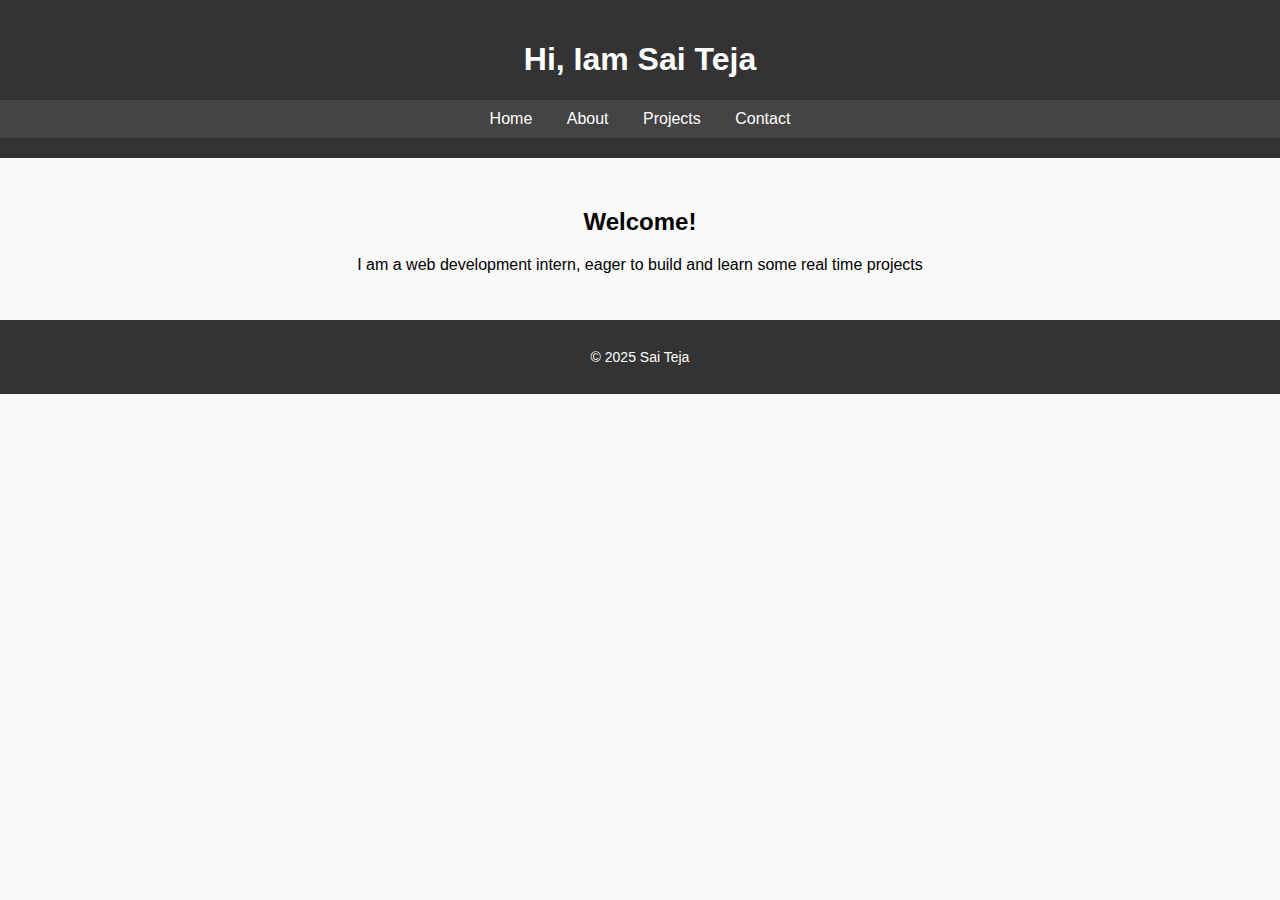
<file: index.html>
<!DOCTYPE html>
<html lang="en">
<head>
  <meta charset="UTF-8">
  <title>My Portfolio</title>
  <link rel="stylesheet" href="style.css">

</head>
<body>
  <header>
    <h1>Hi, Iam Sai Teja </h1>
    <nav>
      <a href="index.html">Home</a>
      <a href="about.html">About</a>
      <a href="projects.html">Projects</a>
      <a href="contact.html">Contact</a>
    </nav>
  </header>
  <main>
    <section>
      <h2>Welcome!</h2>
      <p> I am a web development intern, eager to build and learn some real time projects </p>
    </section>
  </main>
  <footer>
    <p>&copy; 2025 Sai Teja</p>
  </footer>
</body>
</html>
</file>
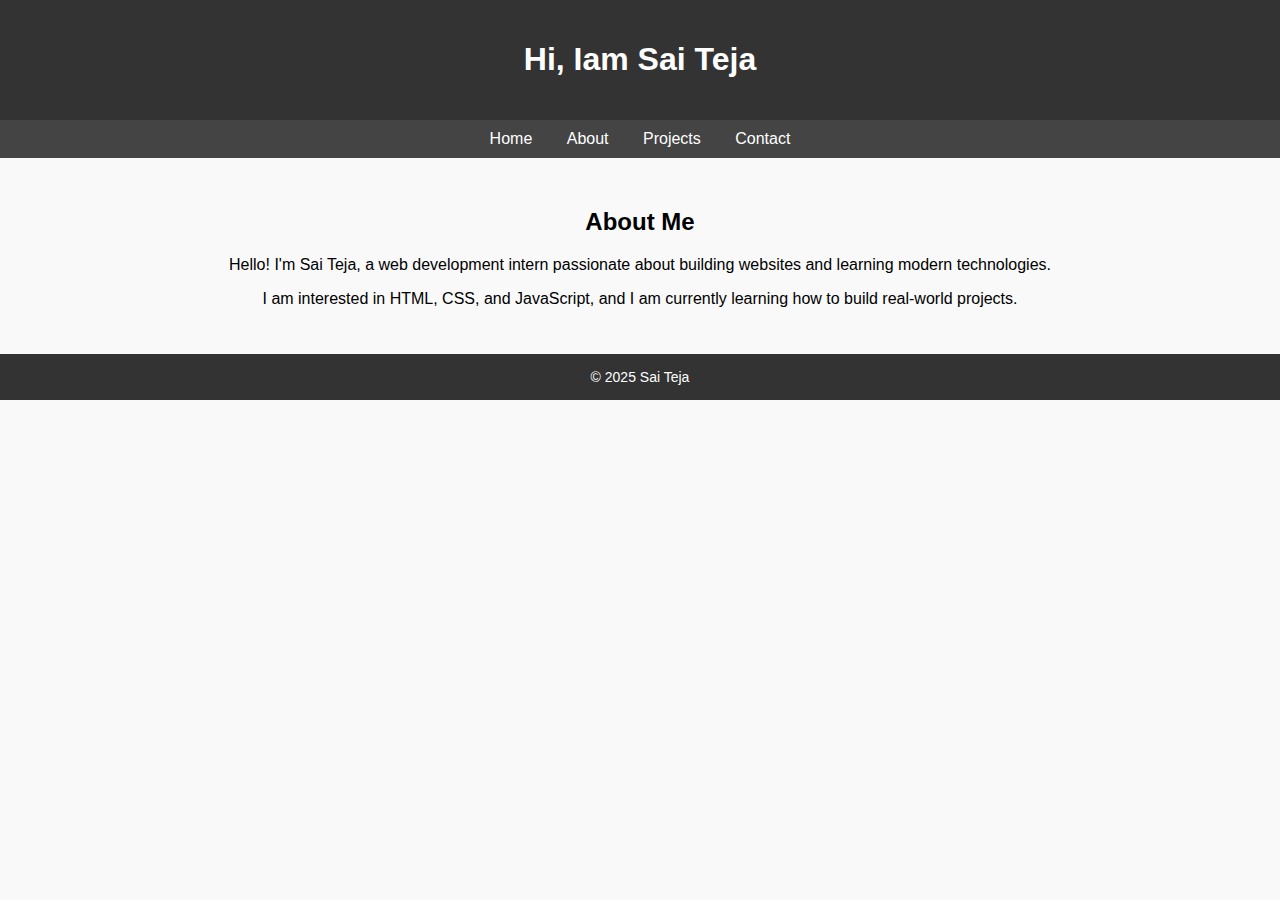
<file: about.html>
<!DOCTYPE html>
<html lang="en">
<head>
  <meta charset="UTF-8">
  <title>About - Sai Teja</title>
  <link rel="stylesheet" href="style.css">
</head>
<body>
  <header>
    <h1>Hi, Iam Sai Teja</h1>
  </header>

  <nav>
    <a href="index.html">Home</a>
    <a href="about.html">About</a>
    <a href="projects.html">Projects</a>
    <a href="contact.html">Contact</a>
  </nav>

  <main>
    <h2>About Me</h2>
    <p>Hello! I'm Sai Teja, a web development intern passionate about building websites and learning modern technologies.</p>
    <p>I am interested in HTML, CSS, and JavaScript, and I am currently learning how to build real-world projects.</p>
  </main>

  <footer>
    &copy; 2025 Sai Teja
  </footer>
</body>
</html>
</file>
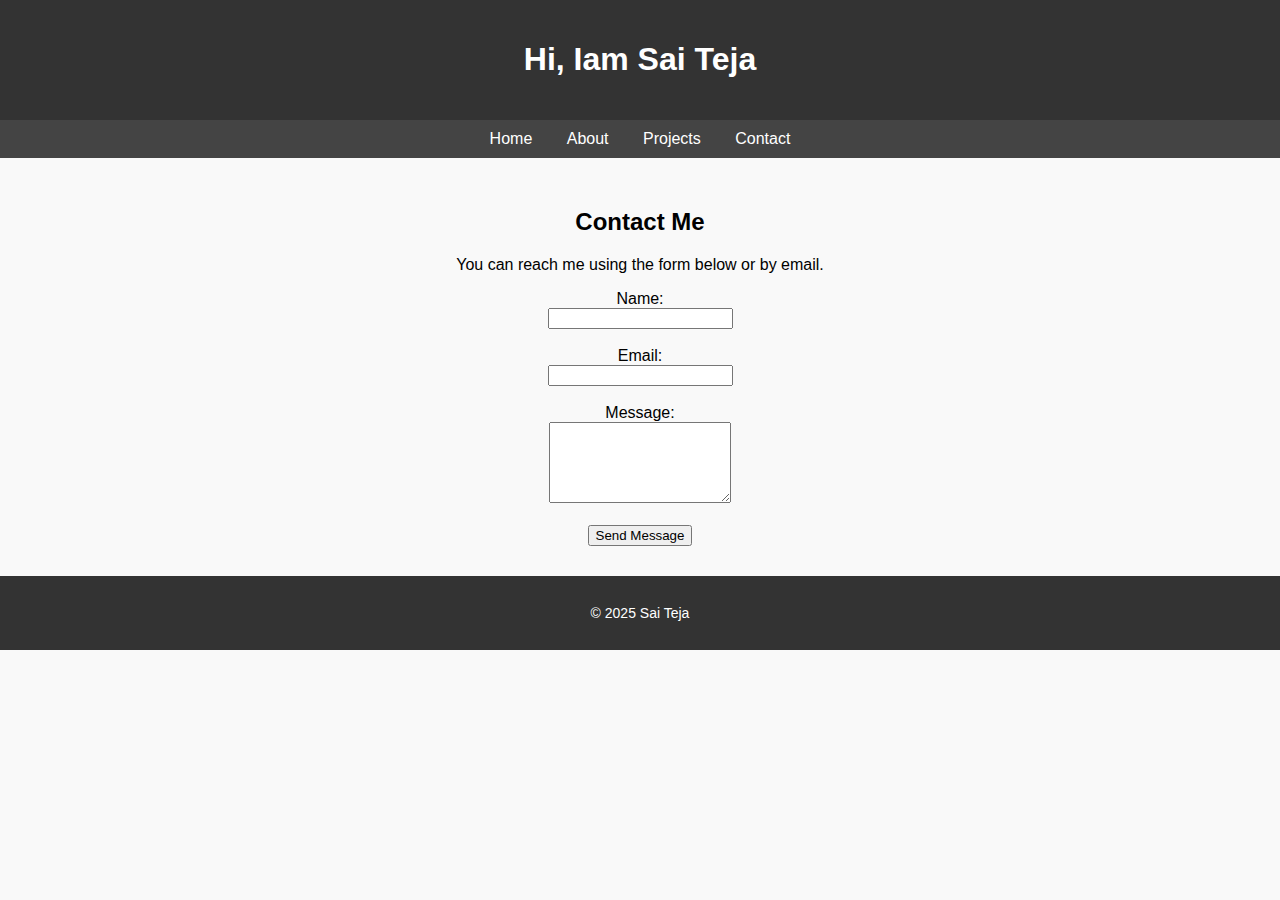
<file: contact.html>
<!DOCTYPE html>
<html lang="en">
<head>
  <meta charset="UTF-8">
  <title>Contact - Sai Teja</title>
  <link rel="stylesheet" href="style.css">
</head>
<body>
  <header>
    <h1>Hi, Iam Sai Teja</h1>
  </header>

  <nav>
    <a href="index.html">Home</a>
    <a href="about.html">About</a>
    <a href="projects.html">Projects</a>
    <a href="contact.html">Contact</a>
  </nav>

  <main>
    <h2>Contact Me</h2>
    <p>You can reach me using the form below or by email.</p>

    <form action="#" method="post">
      <label for="name">Name:</label><br>
      <input type="text" id="name" name="name" required><br><br>

      <label for="email">Email:</label><br>
      <input type="email" id="email" name="email" required><br><br>

      <label for="message">Message:</label><br>
      <textarea id="message" name="message" rows="5" required></textarea><br><br>

      <button type="submit">Send Message</button>
    </form>
  </main>

  <footer>
    <p>© 2025 Sai Teja</p>
  </footer>
</body>
</html>
</file>
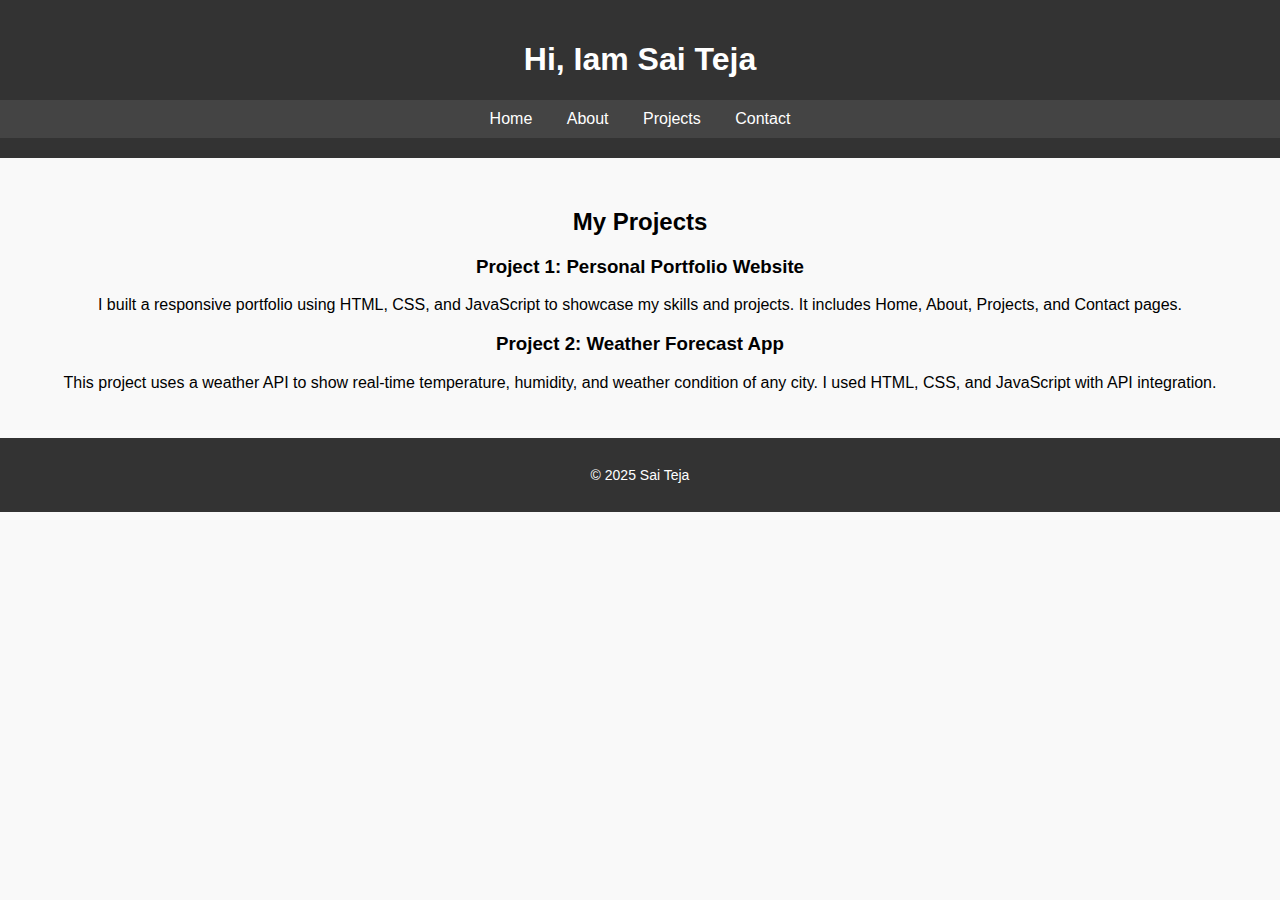
<file: projects.html>
<!DOCTYPE html>
<html>
<head>
    <title>Projects - Sai Teja</title>
    <link rel="stylesheet" href="style.css">
</head>
<body>
    <header>
        <h1>Hi, Iam Sai Teja</h1>
        <nav>
            <a href="index.html">Home</a>
            <a href="about.html">About</a>
            <a href="projects.html">Projects</a>
            <a href="contact.html">Contact</a>
        </nav>
    </header>

    <main>
        <section>
            <h2>My Projects</h2>

            <div class="project">
                <h3>Project 1: Personal Portfolio Website</h3>
                <p>I built a responsive portfolio using HTML, CSS, and JavaScript to showcase my skills and projects. It includes Home, About, Projects, and Contact pages.</p>
                

                
            </div>

            <div class="project">
                <h3>Project 2: Weather Forecast App</h3>
                <p>This project uses a weather API to show real-time temperature, humidity, and weather condition of any city. I used HTML, CSS, and JavaScript with API integration.</p>
            </div>

        </section>
    </main>

    <footer>
        <p>© 2025 Sai Teja</p>
    </footer>
</body>
</html>
</file>
<file: style.css>
body {
    font-family: Arial, sans-serif;
    margin: 0;
    padding: 0;
    background-color: #f9f9f9;
  }
  
  header {
    background-color: #333;
    color: white;
    padding: 20px 0;
    text-align: center;
  }
  
  nav {
    background-color: #444;
    padding: 10px;
    text-align: center;
  }
  
  nav a {
    color: white;
    margin: 0 15px;
    text-decoration: none;
  }
  
  nav a:hover {
    text-decoration: underline;
    color: #00bfff;
  }
  
  main {
    padding: 30px;
    text-align: center;
  }
  
  footer {
    background-color: #333;
    color: white;
    padding: 15px;
    text-align: center;
    font-size: 14px;
  }
</file>
